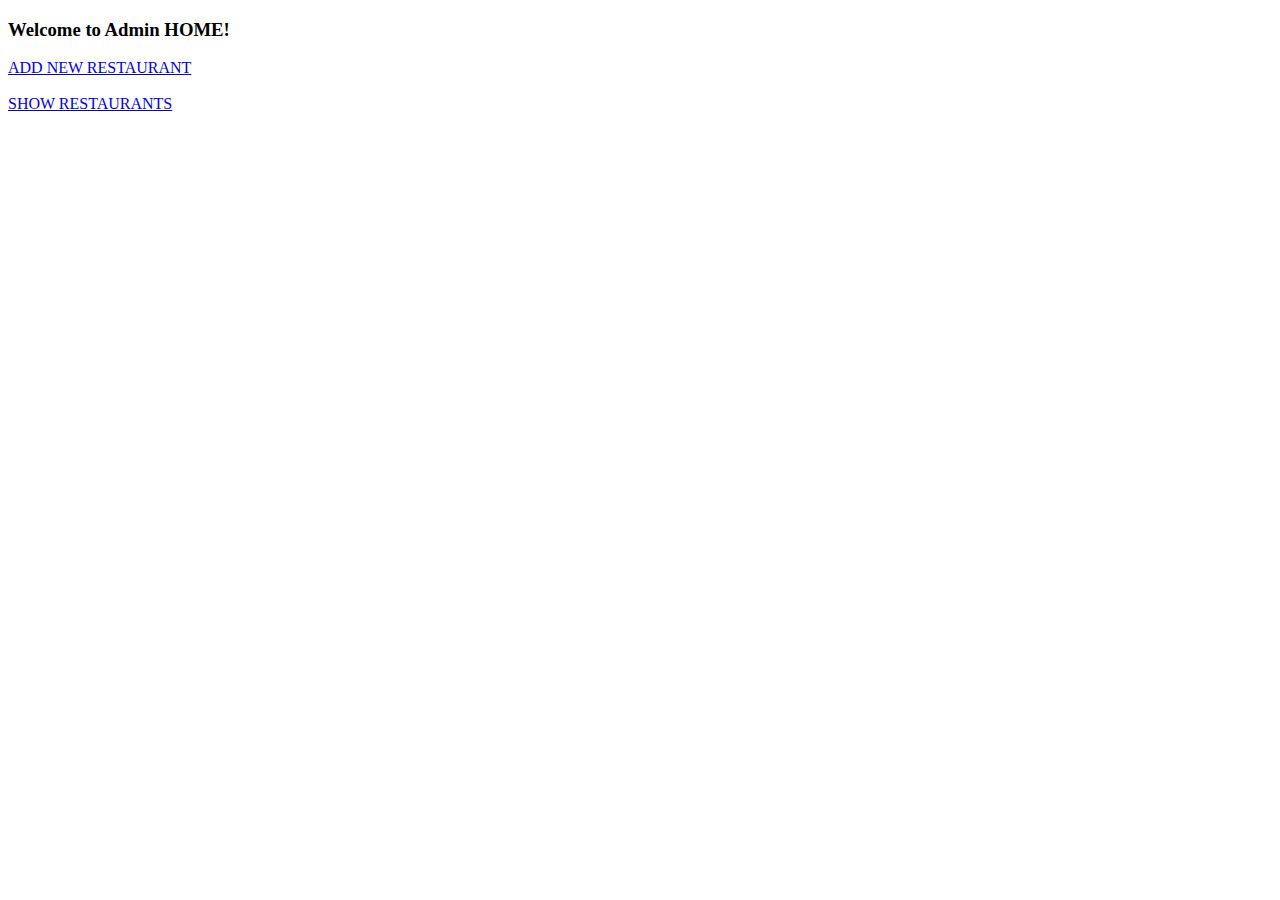
<file: delivery/Templates/admin_home.html>
<!DOCTYPE html>
<html lang="en">
<head>
    <meta charset="UTF-8">
    <meta name="viewport" content="width=device-width, initial-scale=1.0">
    <title>Admin Page</title>
</head>
<body>
    <h3>Welcome to Admin HOME!</h3>


    <a href="open_add_restaurant">ADD NEW RESTAURANT</a>
    <br><br>
    <a href="open_show_restaurant">SHOW RESTAURANTS</a>
</body>
</file>
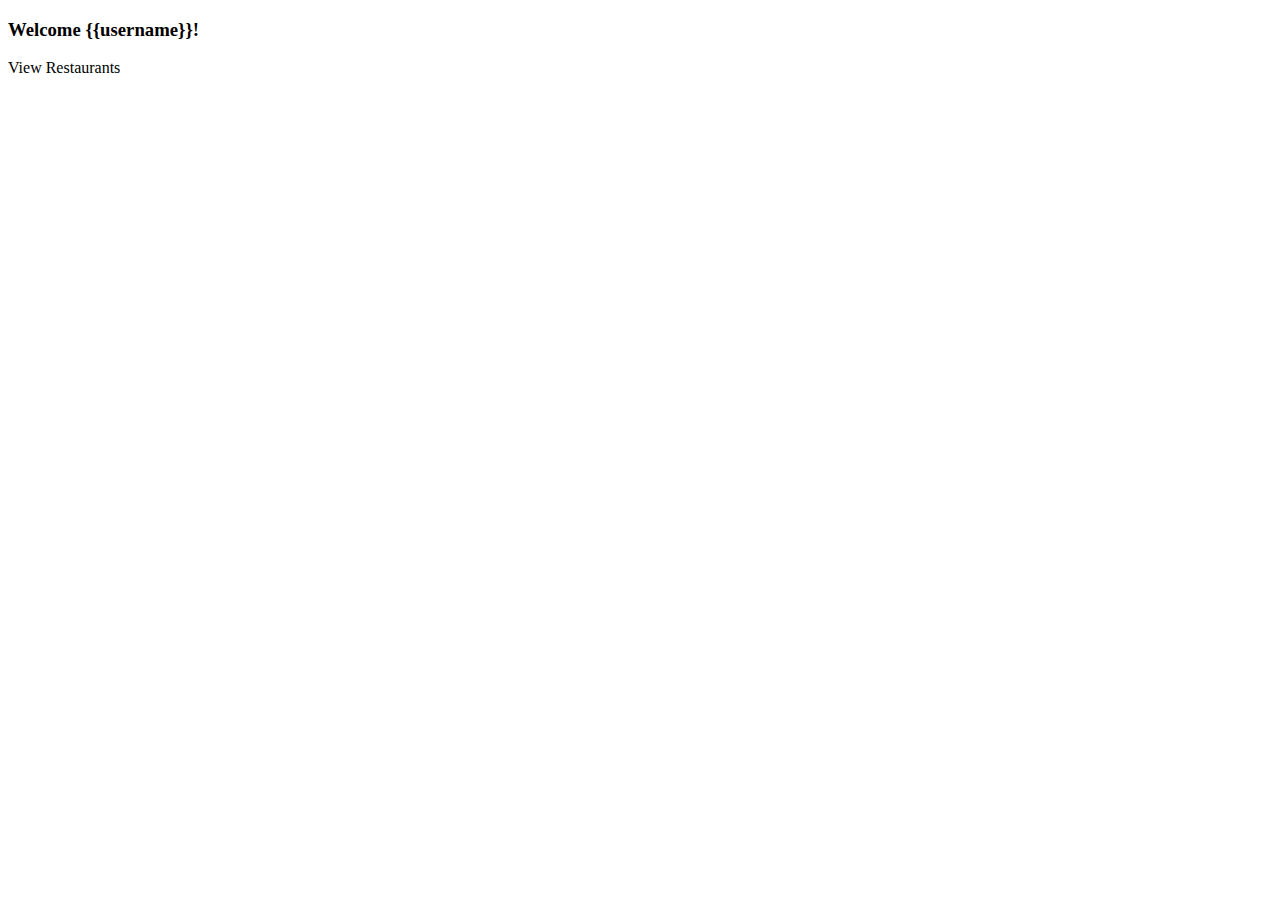
<file: delivery/Templates/customer_home.html>
<!DOCTYPE html>
<html lang="en">
<head>
    <meta charset="UTF-8">
    <meta name="viewport" content="width=device-width, initial-scale=1.0">
    <title>Customer Page</title>
</head>
<body>
    <h3>Welcome {{username}}!</h3>
    <p>View Restaurants</p>
</body>
</html>
</file>
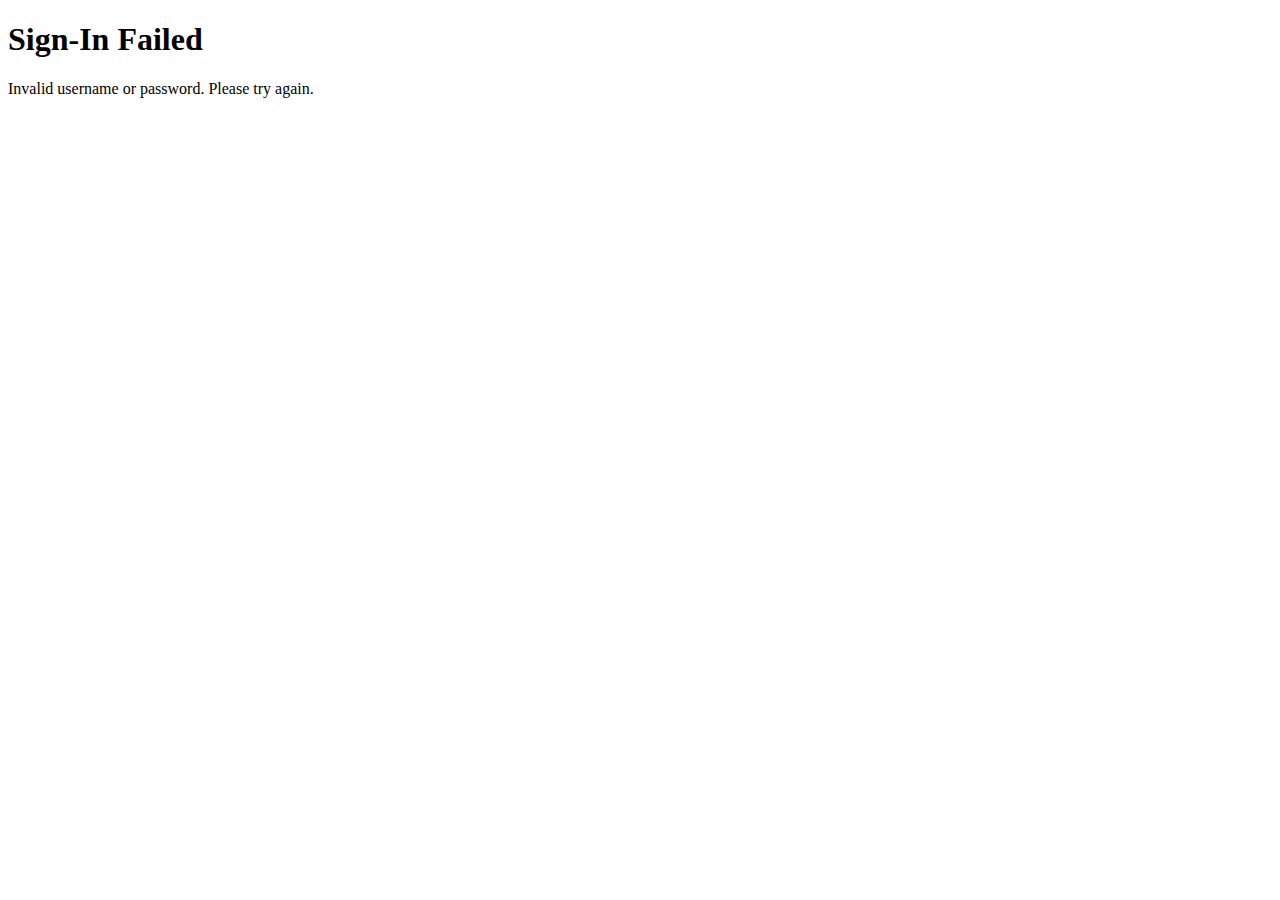
<file: delivery/Templates/fail.html>
<!DOCTYPE html>
<html lang="en">
<head>
    <meta charset="UTF-8">
    <meta name="viewport" content="width=device-width, initial-scale=1.0">
    <title>Document</title>
</head>
<body>
    <h1>Sign-In Failed</h1>
    <p>Invalid username or password. Please try again.</p>
</body>
</html>
</file>
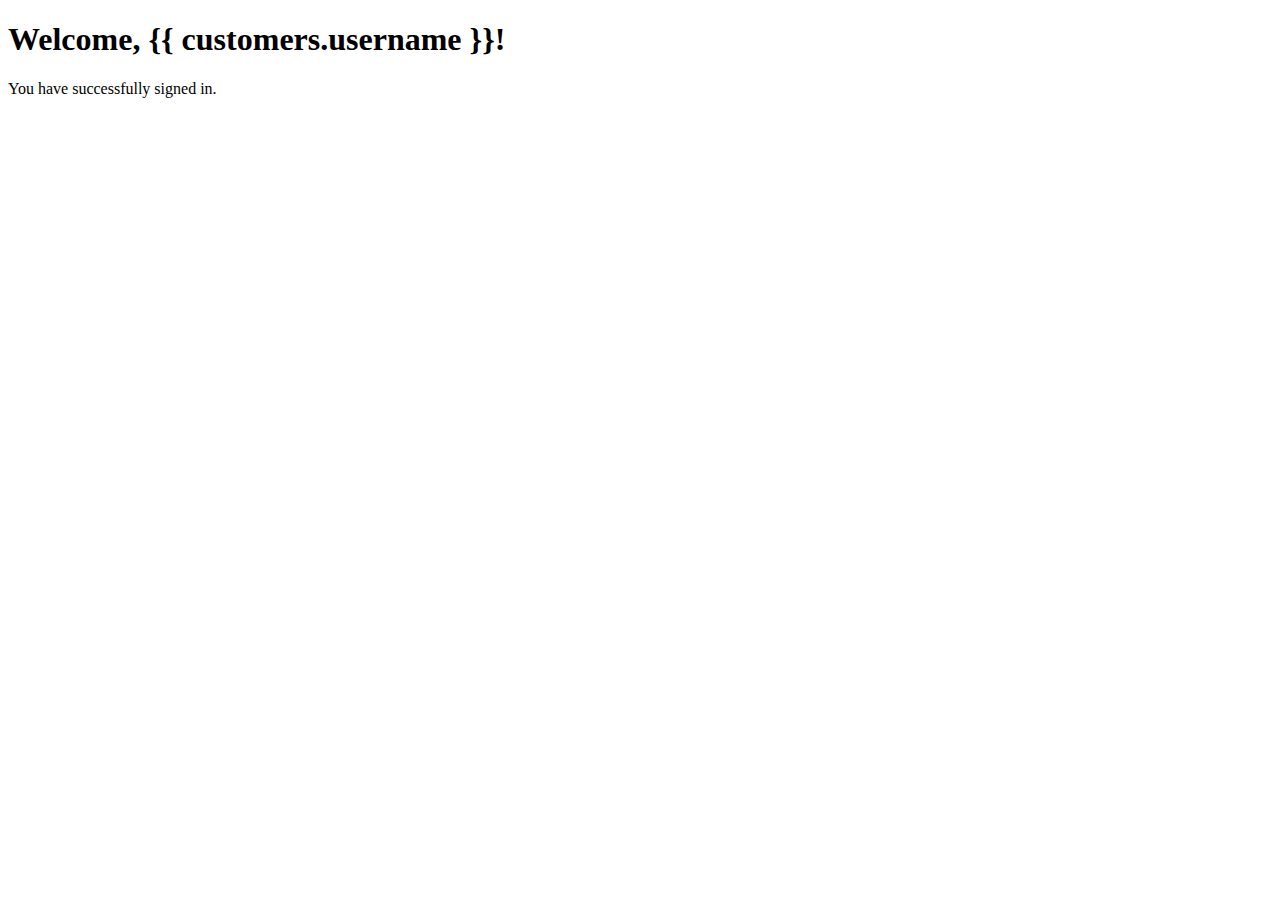
<file: delivery/Templates/success.html>
<!DOCTYPE html>
<html lang="en">
<head>
    <meta charset="UTF-8">
    <meta name="viewport" content="width=device-width, initial-scale=1.0">
    <title>Document</title>
</head>
<body>
    <h1>Welcome, {{ customers.username }}!</h1>
    <p>You have successfully signed in.</p>
    
</body>
</html>
</file>
